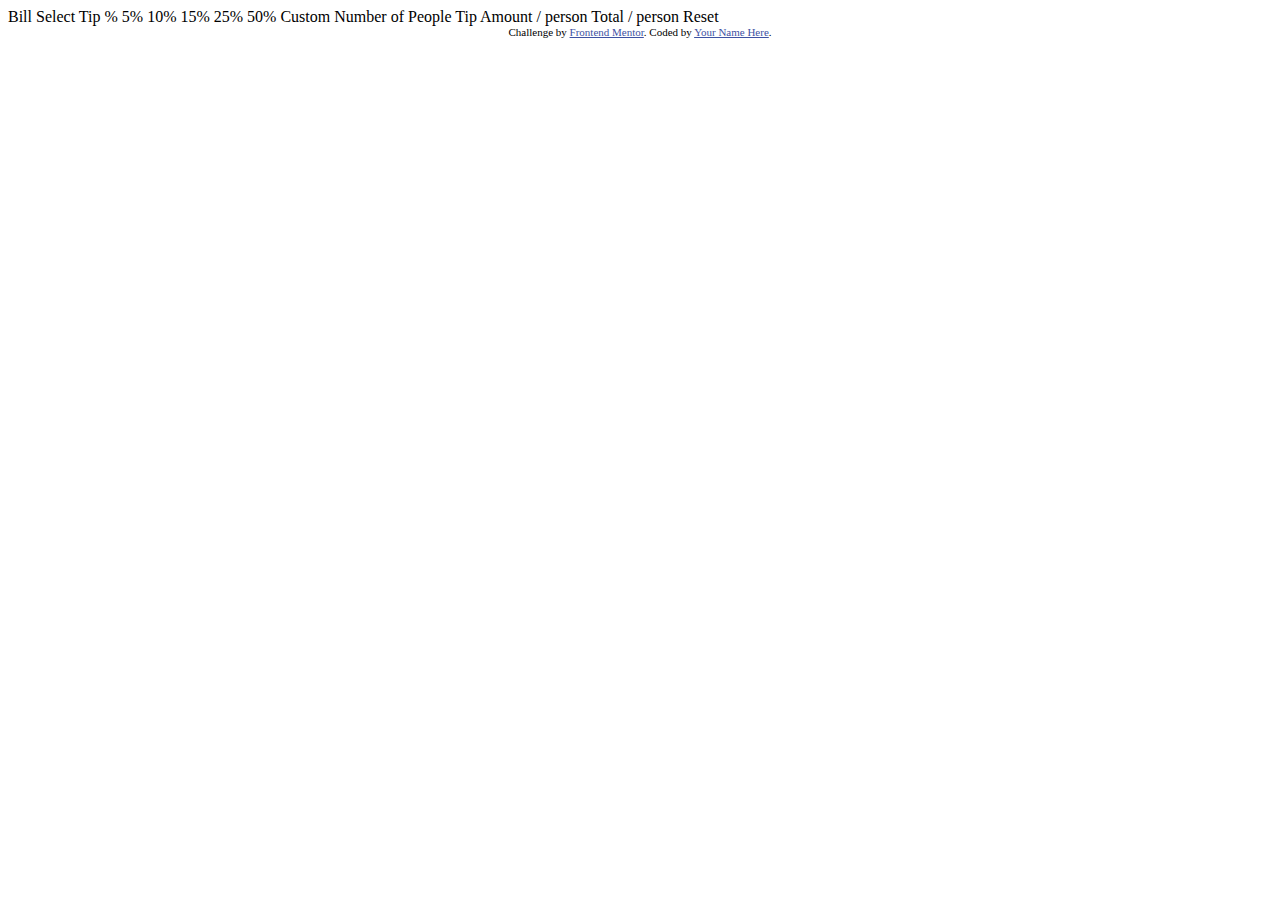
<file: tip-calculator-app-main/index.html>
<!DOCTYPE html>
<html lang="en">
<head>
  <meta charset="UTF-8">
  <meta name="viewport" content="width=device-width, initial-scale=1.0"> <!-- displays site properly based on user's device -->

  <link rel="icon" type="image/png" sizes="32x32" href="./images/favicon-32x32.png">
  
  <title>Frontend Mentor | Tip calculator app</title>

  <!-- Feel free to remove these styles or customise in your own stylesheet 👍 -->
  <style>
    .attribution { font-size: 11px; text-align: center; }
    .attribution a { color: hsl(228, 45%, 44%); }
  </style>
</head>
<body>

  Bill

  Select Tip %
  5%
  10%
  15%
  25%
  50%
  Custom

  Number of People

  Tip Amount
  / person

  Total
  / person

  Reset
  
  <div class="attribution">
    Challenge by <a href="https://www.frontendmentor.io?ref=challenge" target="_blank">Frontend Mentor</a>. 
    Coded by <a href="#">Your Name Here</a>.
  </div>
</body>
</html>
</file>
